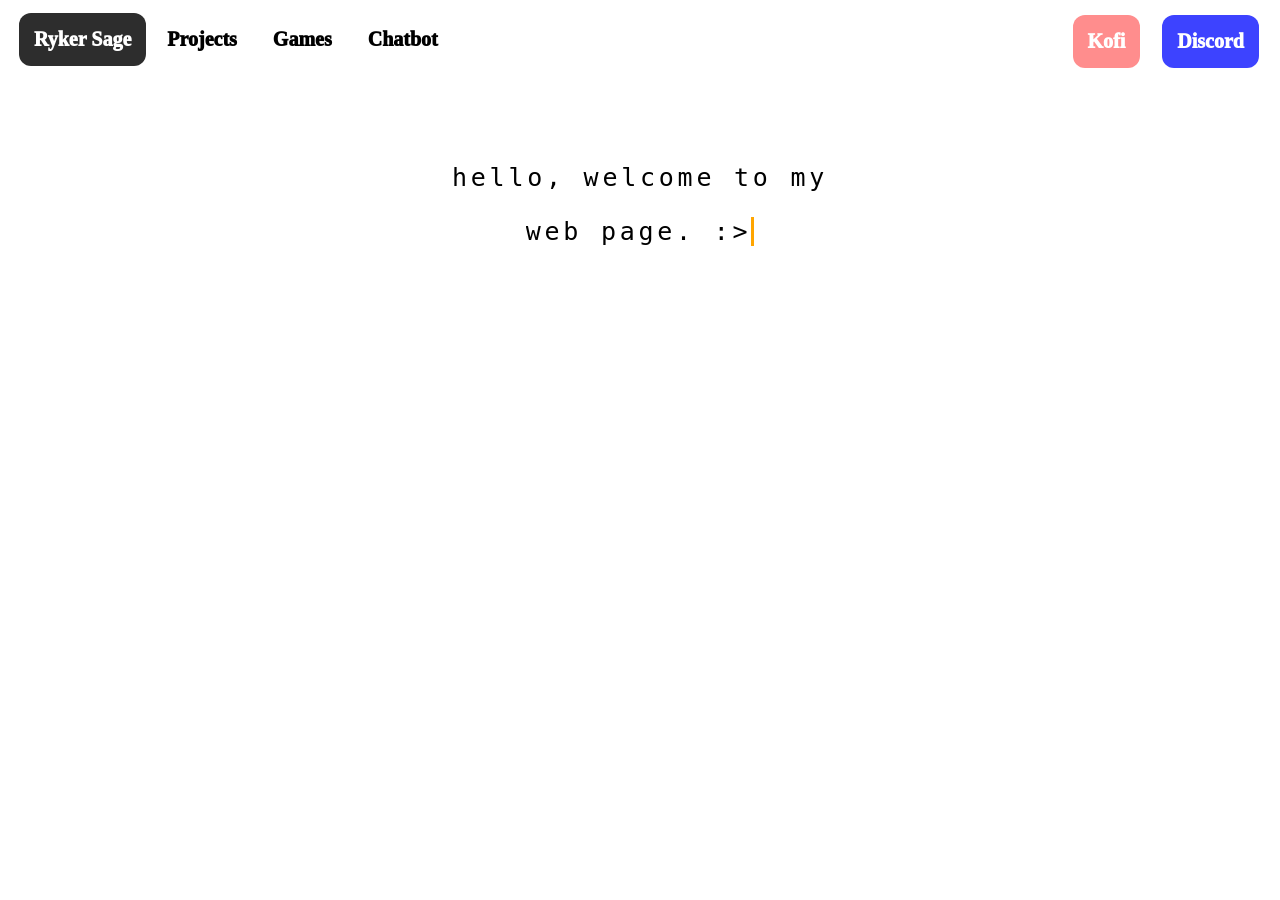
<file: index.html>
<!DOCTYPE html>
<html lang="en">
<head>
    <meta charset="UTF-8">
    <meta name="viewport" content="width=device-width, initial-scale=1.0">

    <meta name="description" content="hello, welcome to my home page. :>">

    <link rel="stylesheet" href="index.css">
    <link rel="stylesheet" href="navbar.css">

    <title>Ryker's Web Page</title>
</head>
<body>
    <!-- MOBILE ERROR MESSAGE -->
    
    <h1 class="error-mobile">This site was not designed for mobile.<br>If you are receiving this message on a computer, <br>resizing the screen will fix the issue!</h1>

    <!-- NAVBAR -->
    <nav class="navbar">
        <ul>
            <li><a href="/" class="home">Ryker Sage</a></li>
            <li><a href="projects">Projects</a></li>
            <li><a href="library">Games</a></li>
            <li><a href="chatbot">Chatbot</a></li>

            <li class="discord"><a href="discord" class="discord-a">Discord</a></li>
            <li class="kofi-li"><a href="https://ko-fi.com/rykersage" target="_blank" class="kofi">Kofi</a></li>
        </ul>
    </nav>

    <!-- MAIN CODE -->
    
    <main class="main">

        <ul>
            <li><p class="line-1">hello, welcome to my</p></li>
            <li><p class="line-2">web page. :></p></li>
        </ul>
    </main>
</body>
</html>
</file>
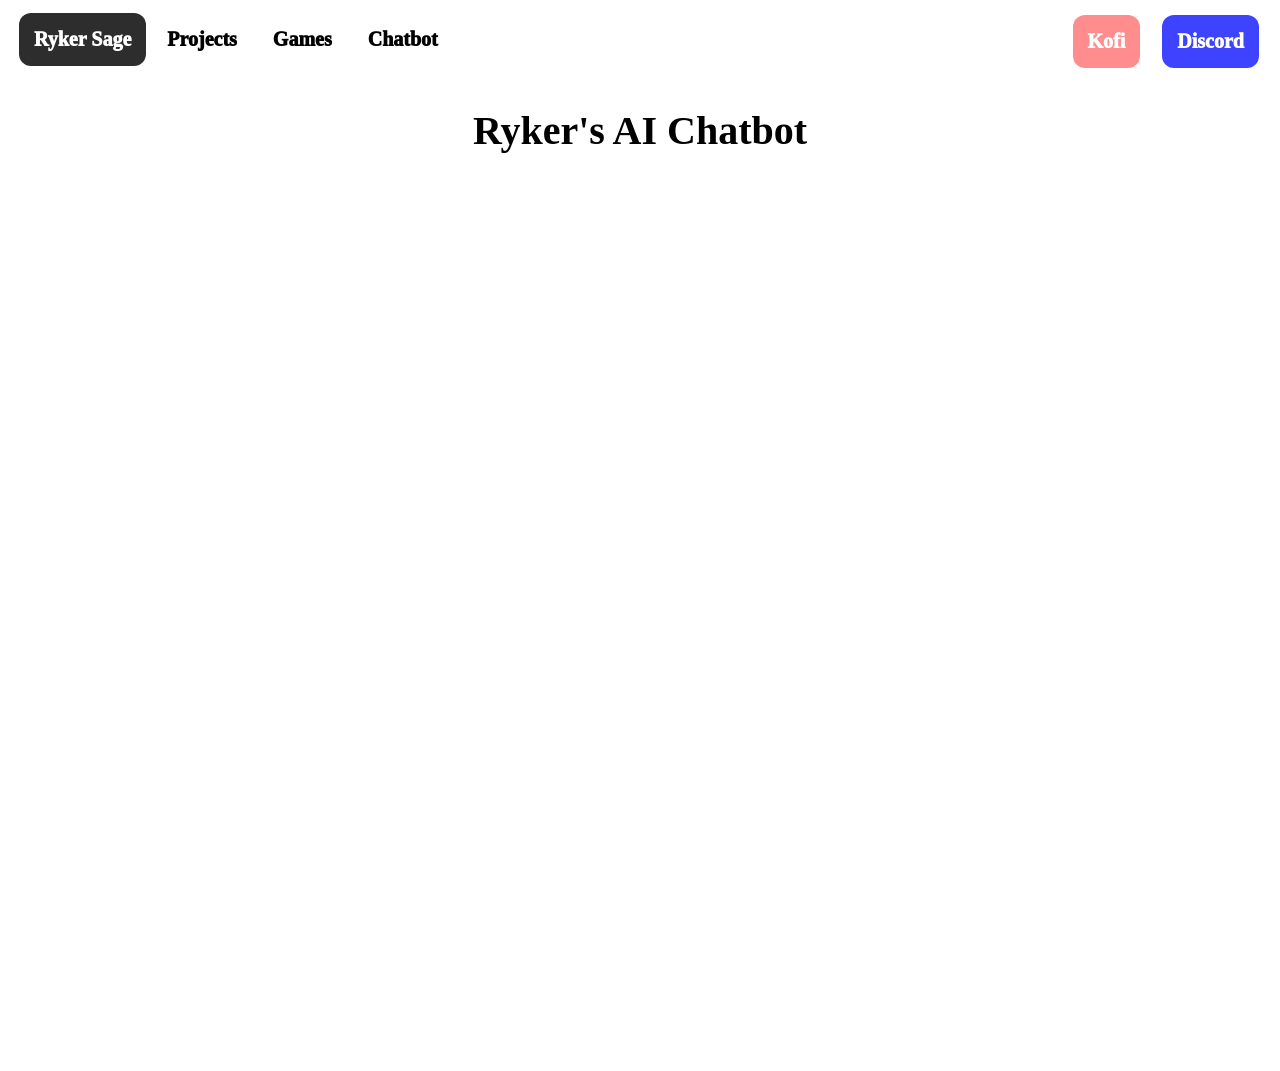
<file: chat-bot.html>
<!DOCTYPE html>
<html lang="en">
<head>
    <meta charset="UTF-8">
    <meta name="viewport" content="width=device-width, initial-scale=1.0">

    <meta name="description" content="404, Page Not Found.">

    <link rel="stylesheet" href="chat-bot.css">
    <link rel="stylesheet" href="navbar.css">

    <title>Ryker Sage - Chatbot</title>
</head>
<body>
    <!-- MOBILE ERROR MESSAGE -->
    
    <h1 class="error-mobile">This site was not designed for mobile.<br>If you are receiving this message on a computer, <br>resizing the screen will fix the issue!</h1>

    <!-- NAVBAR -->
    <nav class="navbar">
        <ul>
            <li><a href="/" class="home">Ryker Sage</a></li>
            <li><a href="projects">Projects</a></li>
            <li><a href="library">Games</a></li>
            <li><a href="chat-bot">Chatbot</a></li>

            <li class="discord"><a href="discord" class="discord-a">Discord</a></li>
            <li class="kofi-li"><a href="https://ko-fi.com/rykersage" target="_blank" class="kofi">Kofi</a></li>
        </ul>
    </nav>

    <!-- MAIN CODE -->
    
    <main class="main">

        <div class="chatbot">
            <h1>Ryker's AI Chatbot</h1>
            <iframe src="https://iframe.interaxai.com/666dc5995f88deb3a0c1253c" frameborder="0" width="75%" height="100%"></iframe>
        </div>
        
    </main>
    
</body>
</html>
</file>
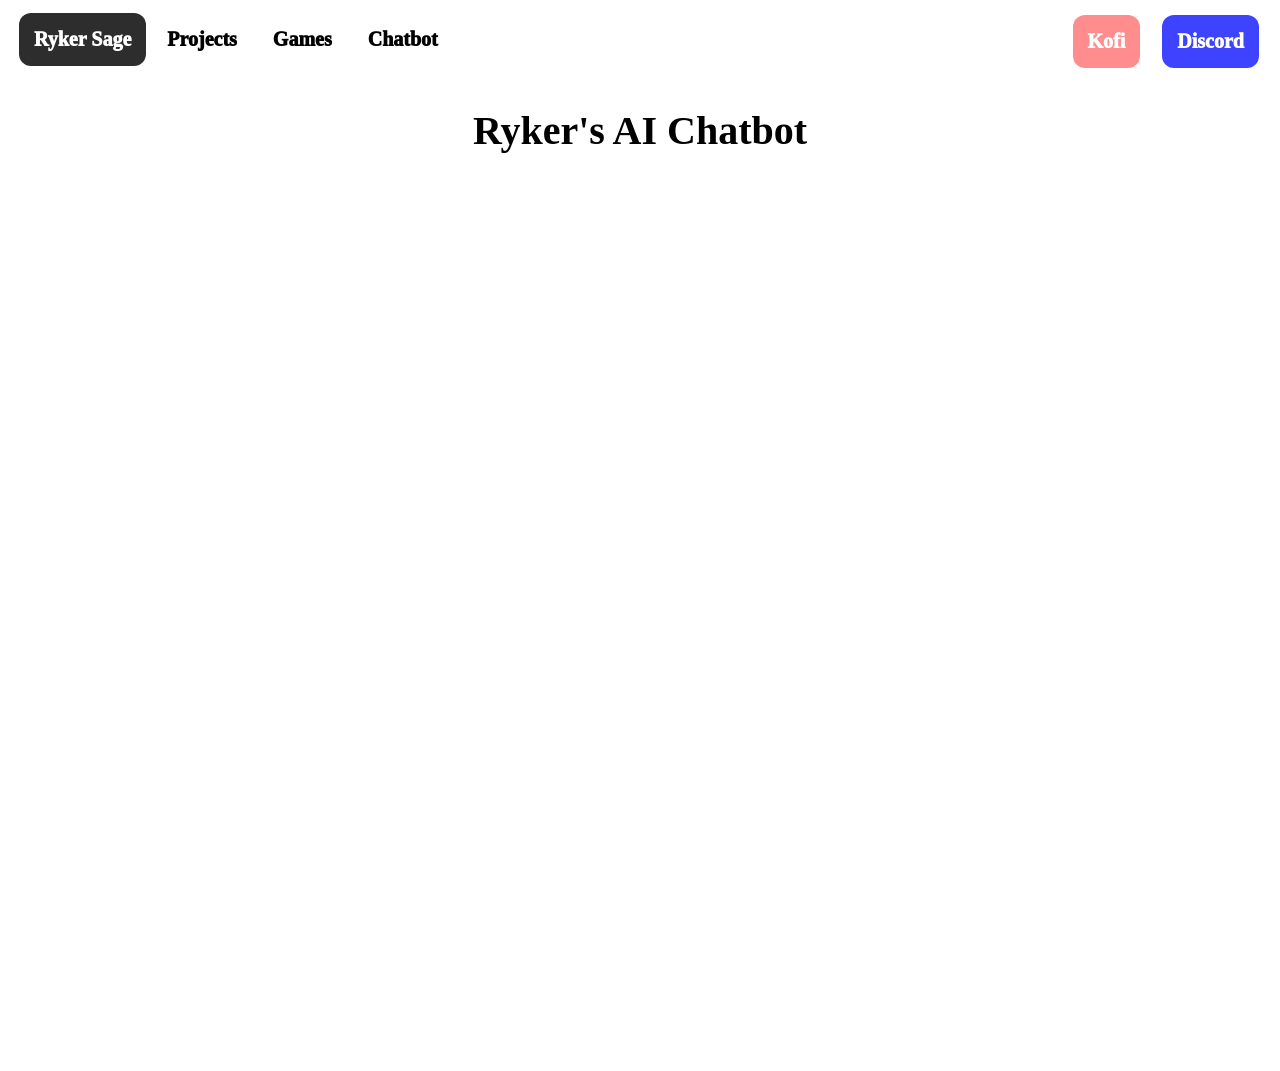
<file: chatbot.html>
<!DOCTYPE html>
<html lang="en">
<head>
    <meta charset="UTF-8">
    <meta name="viewport" content="width=device-width, initial-scale=1.0">

    <meta name="description" content="hello, welcome to Ryker's AI Chatbot. :>">

    <link rel="stylesheet" href="chat-bot.css">
    <link rel="stylesheet" href="navbar.css">

    <title>Ryker's AI Chatbot</title>
</head>
<body>
    <!-- MOBILE ERROR MESSAGE -->
    
    <h1 class="error-mobile">This site was not designed for mobile.<br>If you are receiving this message on a computer, <br>resizing the screen will fix the issue!</h1>

    <!-- NAVBAR -->
    <nav class="navbar">
        <ul>
            <li><a href="/" class="home">Ryker Sage</a></li>
            <li><a href="projects">Projects</a></li>
            <li><a href="library">Games</a></li>
            <li><a href="chatbot">Chatbot</a></li>

            <li class="discord"><a href="discord" class="discord-a">Discord</a></li>
            <li class="kofi-li"><a href="https://ko-fi.com/rykersage" target="_blank" class="kofi">Kofi</a></li>
        </ul>
    </nav>

    <!-- MAIN CODE -->
    
    <main class="main">

        <div class="chatbot">
            <h1>Ryker's AI Chatbot</h1>
            <iframe src="https://iframe.interaxai.com/666dc5995f88deb3a0c1253c" frameborder="0" width="75%" height="100%"></iframe>
        </div>
        
    </main>
    
</body>
</html>
</file>
<file: index.css>
/* MAIN CODE */


.main ul {
    list-style-type: none;
    padding: 0px;
    
    margin: 5% auto;
    overflow: hidden;
}

.main p {
    text-align: center;
    font-size: 25px;
    
    font-family: monospace;
    letter-spacing: .15em;
}

.line-2 {
    border-right: .15em solid orange;
    display: table;
    margin: 0 auto;
    overflow: hidden;
    white-space: nowrap;
    animation:
        blink-caret .75s step-end infinite;
}

@keyframes blink-caret {
    from, to { border-color: transparent }
    50% { border-color: rgb(255, 141, 141) }
}
</file>
<file: navbar.css>
.navbar ul{
    list-style-type: none;
    background-color: transparent;
    border: 5px solid transparent;
    border-radius: 16px;
    padding: 0px;
    margin: 0px;
    overflow: hidden;
}
.navbar a:not(.kofi):not(.discord-a):not(.home){
    font-family: 'Comic Sans MS', 'Comic Sans';
    color: black;
    border-radius: 12px;
    font-weight: 1000;
    font-size: 20px;
    text-decoration: none;
    padding: 15px;
    display: block;
}
.navbar a:not(.home){
    color: white;
}
.navbar a:not(.home):not(.kofi):not(.discord-a):hover{
    text-decoration: underline rgb(255, 141, 141);
}

.kofi:hover {
    background-color: rgb(255, 111, 111);
}
.kofi {
    background-color: rgb(255, 141, 141);
    border-radius: 12px;
    font-family: 'Comic Sans MS', 'Comic Sans';
    font-weight: 1000;
    font-size: 20px;
    text-decoration: none;
    padding: 15px;
    display: block;
    text-align: center;
    float: right;
}
.discord-a:hover {
    background-color: rgb(61, 37, 225);
}
.discord-a {
    font-size: 20px;
    background-color: rgb(61, 67, 255);
    border-radius: 12px;
    font-family: 'Comic Sans MS', 'Comic Sans';
    font-weight: 1000;
    text-decoration: none;
    padding: 15px;
    display: block;
    text-align: center;
    float: right;
}

.home {
    background-color: rgb(45,45,45);

    font-family: 'Comic Sans MS', 'Comic Sans';
    color: white;
    border-radius: 12px;
    font-weight: 1000;
    font-size: 20px;
    text-decoration: none;
    padding: 15px;
    display: block;
}
.navbar li{
    float: left;
    margin-left: 6px;
}
.navbar li:is(.discord, .kofi-li){
    float: right;
    padding: 2px;
    margin-left: 12px;
    margin-right: 6px;
}

.error-mobile{
    display: none;
}

/* DEVICE CHECK */
</file>
<file: chat-bot.css>
/* MAIN CODE */

.chatbot h1 {
    position: absolute;
    margin: 2.5% auto;
    left: 0;
    right: 0;
    font-size: 40px;
    font-family: 'Comic Sans MS', 'Comic Sans';
    text-align: center;
}

.chatbot iframe {
    position: absolute;
    margin: 7.5% auto;
    left: 0;
    right: 0;
    border: none;
}
</file>
